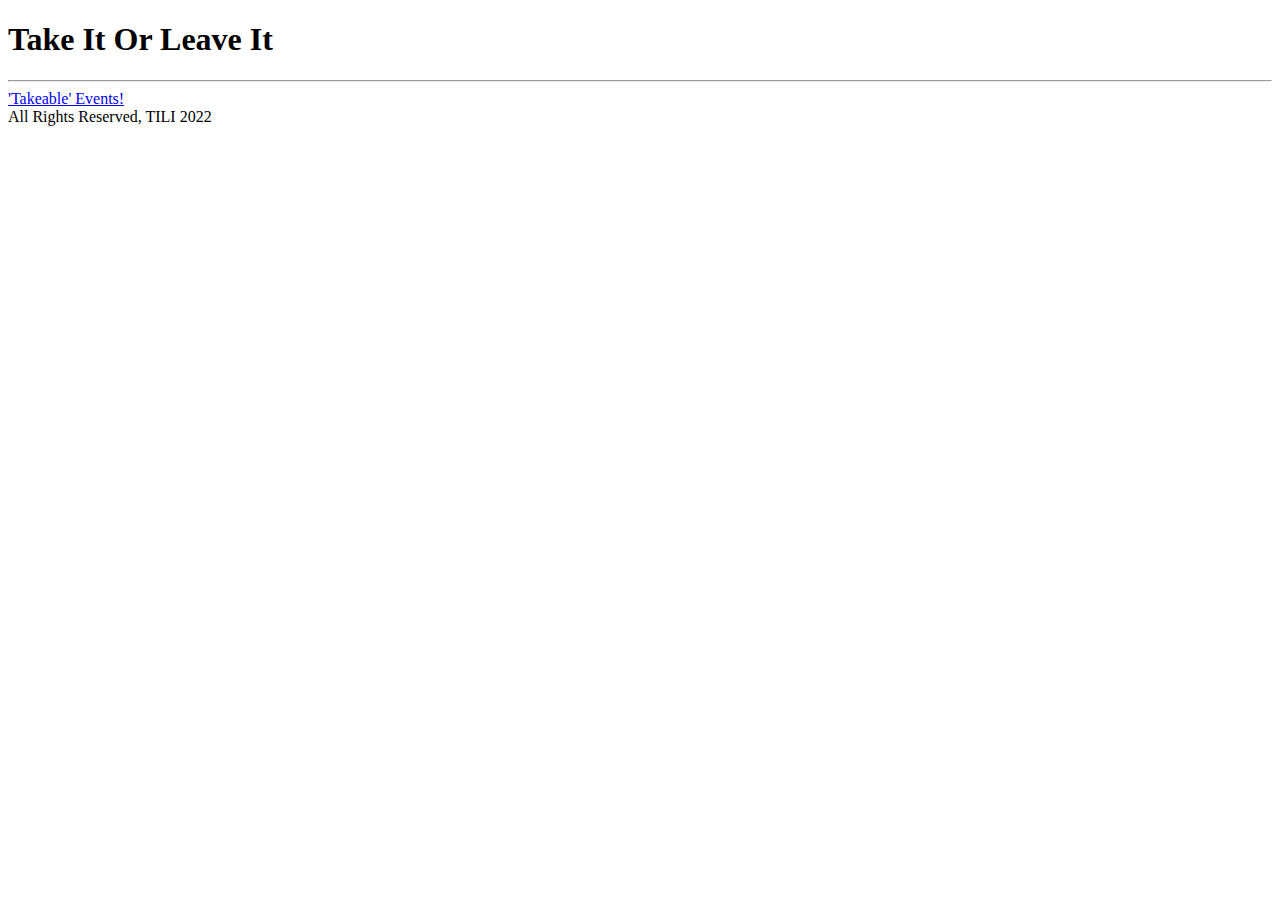
<file: TakeItOrLeaveIt/main_app/templates/index.html>
<!DOCTYPE html>
<html>
  <head>
    <title>TILI</title>
  </head>
  <body>
    <h1>Take It Or Leave It</h1>
    <hr />
    <a href="/events">'Takeable' Events!</a>
    <footer>All Rights Reserved, TILI 2022</footer>
  </body>
</html>
</file>
